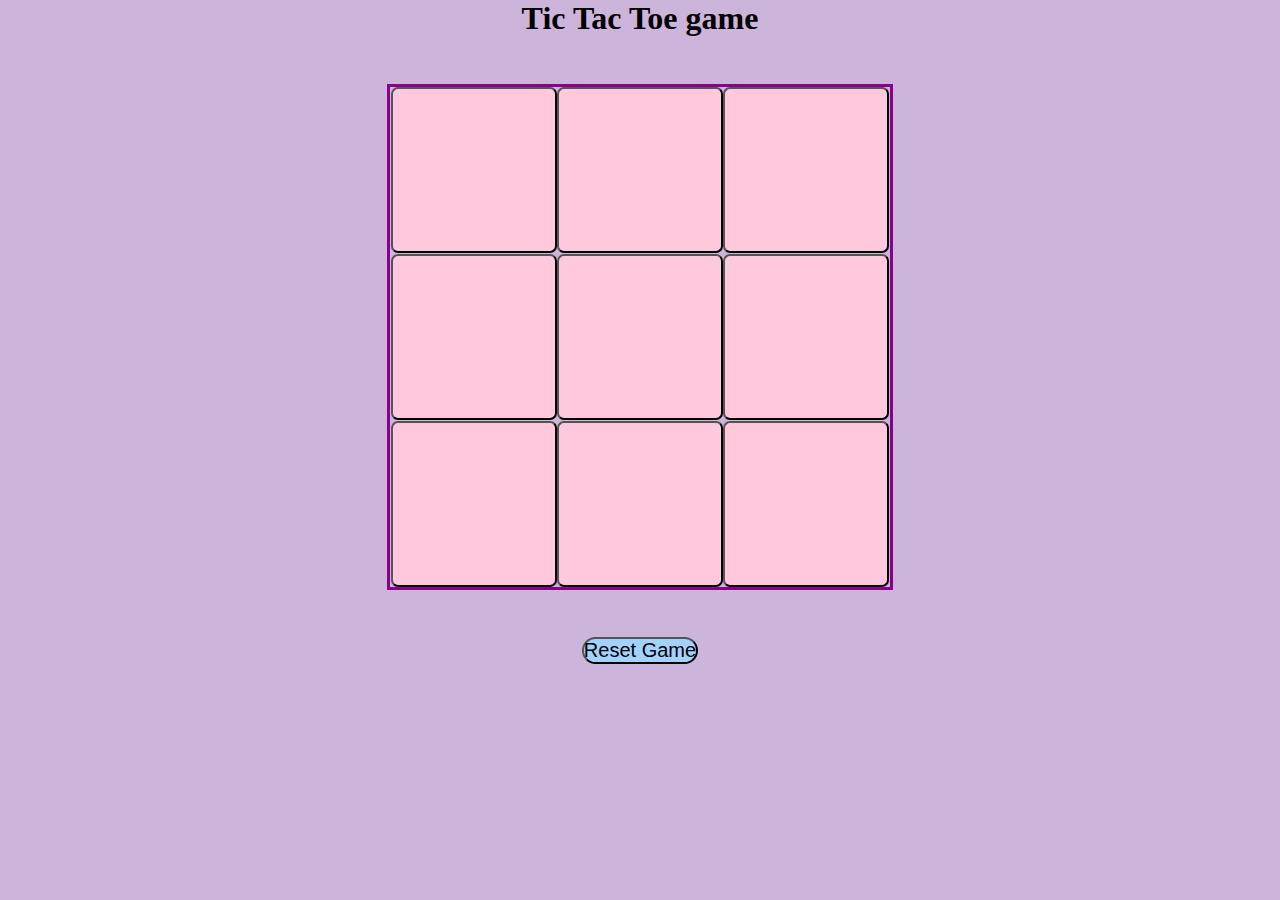
<file: tictactoe/index.html>
<!DOCTYPE html>
<html lang="en">
<head>
  <meta charset="UTF-8">
  <meta name="viewport" content="width=device-width, initial-scale=1.0">
  <title>Tic-tac-toe</title>
  <link rel="stylesheet" href="style.css">
</head>
<body>
  <div class="msg-container hide ">
    <p id="msg">Winner</p>
    <button id="new-btn">New Game</button>
  </div>
  <main>
    <h1>Tic Tac Toe game</h1>
    <div class="container">
      <div class="game">
        <button class="box"></button>
        <button class="box"></button>
        <button class="box"></button>
        <button class="box"></button>
        <button class="box"></button>
        <button class="box"></button>
        <button class="box"></button>
        <button class="box"></button>
        <button class="box"></button>
      </div>
    </div>
<button id="reset-btn">Reset Game</button>
  </main>
<script src="first.js"></script>
</body>
</html>
</file>
<file: tictactoe/style.css>
* {
  margin: 0;
  padding: 0;
}

body{
  background-color: #cdb4db ;
  text-align: center;
}
.container{
  height: 600px;
  display: flex;

  align-items: center;
  justify-content: center;

}
.game{
  height: 500px;
  border: 3px solid darkmagenta;
  width:500px;
  display: flex;
  flex-wrap: wrap;
  align-items: center;
  justify-content: center;

}
.box{
  height: 166px;
  width: 166px;
  border-radius: 7px;
  font-size: 50px;
background-color: #ffc8dd;
}

#reset-btn{
  font-size: 20px;
  background-color:#a2d2ff ;
  border-radius:1rem ;
}

#new-btn{
  font-size: 20px;
  background-color:#a2d2ff ;
  border-radius:1rem ;
}

#msg{
  color: white;
  font-size: 16px;
}

.hide{
  display: none;
}
</file>
